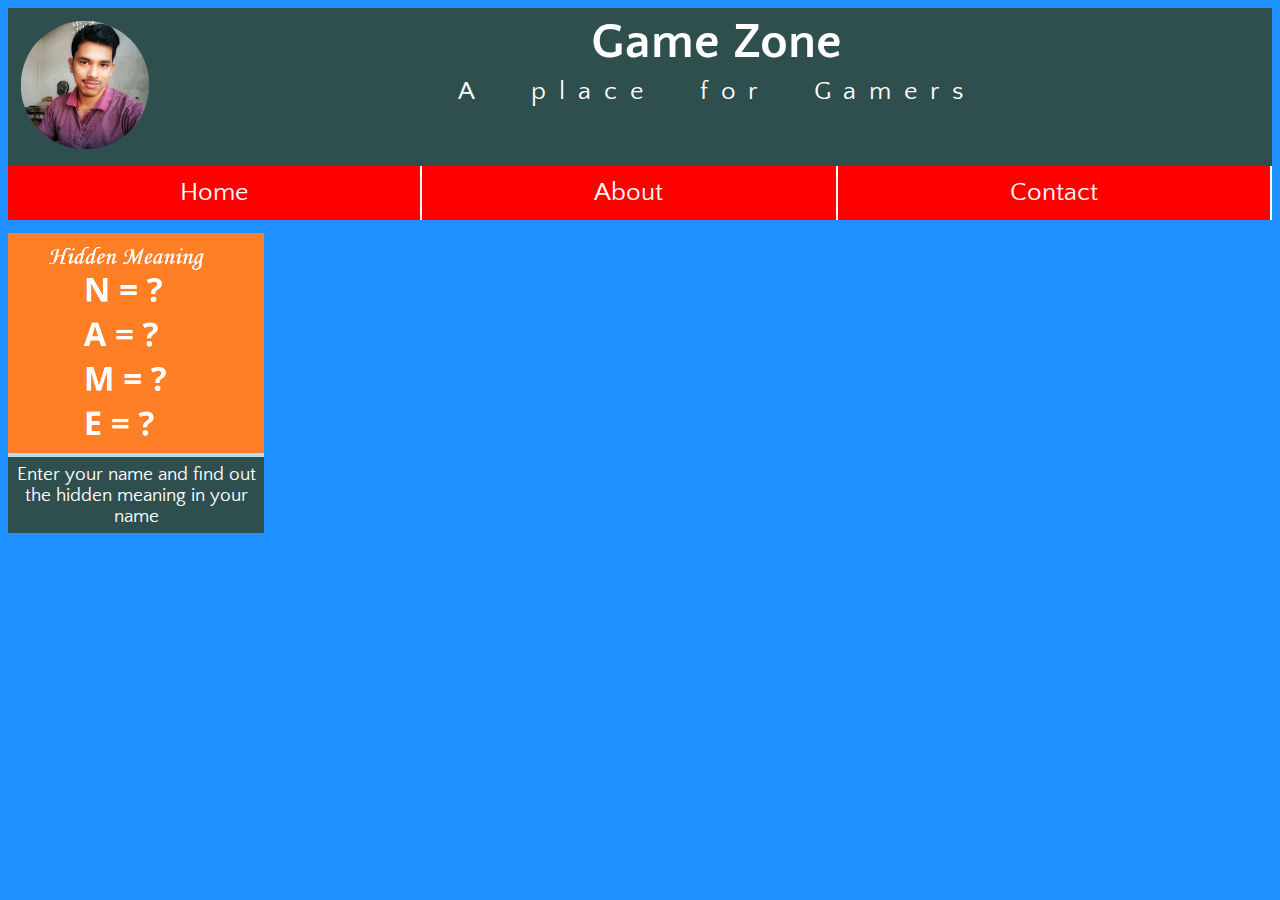
<file: index.html>
<!DOCTYPE html>
<html lan="en-US">
<head>
	<title>Game Zone</title>
	<meta charset="UTF-8"/>
	<meta name="viewport" content="width=device-width, initial-scale=1.0"/>
	<meta name="author" content="jamil Ahmed"/>
	<link rel="stylesheet" type="text/css" href="style.css"/>
</head>
<body>
	<header>
		<div id = "logo">
			<img src = "pictures/jamil.jpeg"/>
		</div>
		<div id = "title">
			<h1>Game Zone</h1>
			<p>A place for Gamers</p>
		</div>
	</header>
	<nav>
		<ul id = "main-nav">
			<li><a href = "index.html">Home</a></li>
			<li><a href = "pages/about.html">About</a></li>
			<li><a href = "pages/contact.html">Contact</a></li>
		</ul>
	</nav>
	<main>
	<div class = "game-card">
		<a href = "games/hiddenMeaning/hiddenMeaning.html">
		<img src = "games/hiddenMeaning/hiddenMeaning.png"/>
		<p class = "card-des">Enter your name and find out the hidden meaning in your name</p>
		</a>
	</div>
	</main>
</body>
</html>
</file>
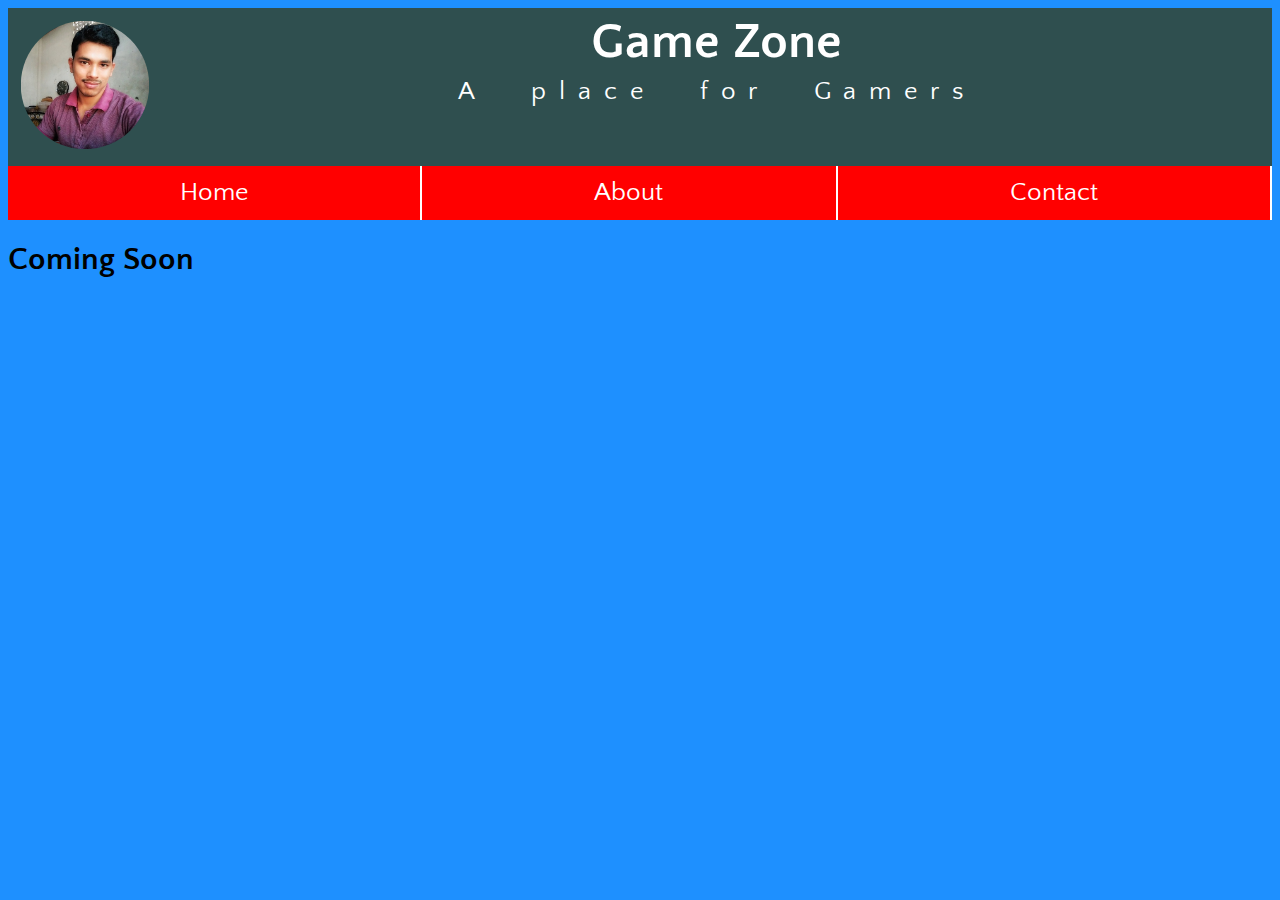
<file: pages/about.html>
<!DOCTYPE html>
<html lan="en-US">
<head>
	<title>About</title>
	<meta charset="UTF-8"/>
	<meta name="viewport" content="width=device-width, initial-scale=1.0"/>
	<meta name="author" content="jamil Ahmed"/>
	<link rel="stylesheet" type="text/css" href="../style.css"/>
</head>
<body>
	<header>
		<div id = "logo">
			<img src = "../pictures/jamil.jpeg"/>
		</div>
		<div id = "title">
			<h1>Game Zone</h1>
			<p>A place for Gamers</p>
		</div>
	</header>
	<nav>
		<ul id = "main-nav">
			<li><a href = "../index.html">Home</a></li>
			<li><a href = "../pages/about.html">About</a></li>
			<li><a href = "../pages/contact.html">Contact</a></li>
		</ul>
	</nav>
	<main>
	<h1>Coming Soon</h1>
	</main>
</body>
</html>
</file>
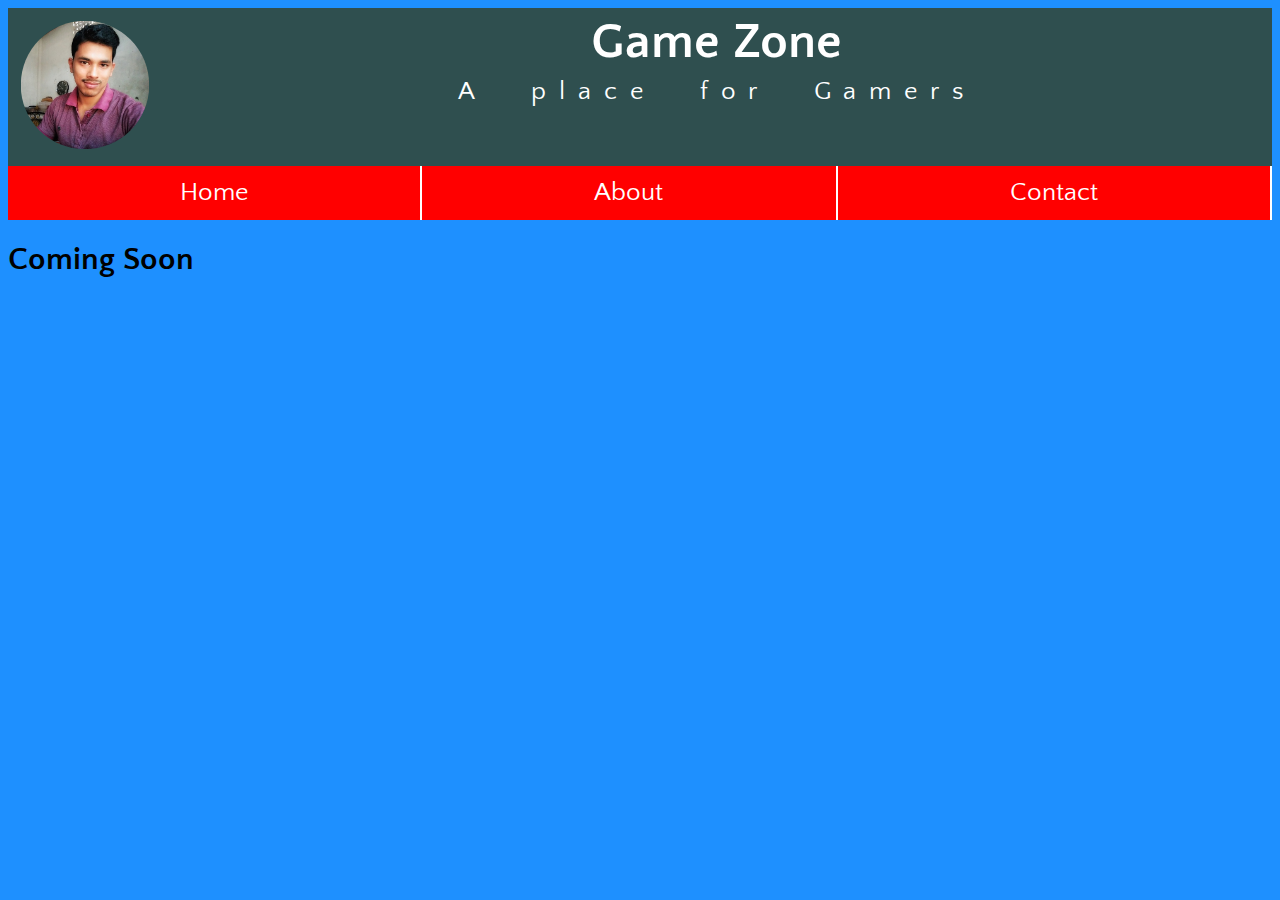
<file: pages/contact.html>
<!DOCTYPE html>
<html lan="en-US">
<head>
	<title>Contact</title>
	<meta charset="UTF-8"/>
	<meta name="viewport" content="width=device-width, initial-scale=1.0"/>
	<meta name="author" content="jamil Ahmed"/>
	<link rel="stylesheet" type="text/css" href="../style.css"/>
</head>
<body>
	<header>
		<div id = "logo">
			<img src = "../pictures/jamil.jpeg"/>
		</div>
		<div id = "title">
			<h1>Game Zone</h1>
			<p>A place for Gamers</p>
		</div>
	</header>
	<nav>
		<ul id = "main-nav">
			<li><a href = "../index.html">Home</a></li>
			<li><a href = "../pages/about.html">About</a></li>
			<li><a href = "../pages/contact.html">Contact</a></li>
		</ul>
	</nav>
	<main>
		<h1>Coming Soon</h1>
	</main>
</body>
</html>
</file>
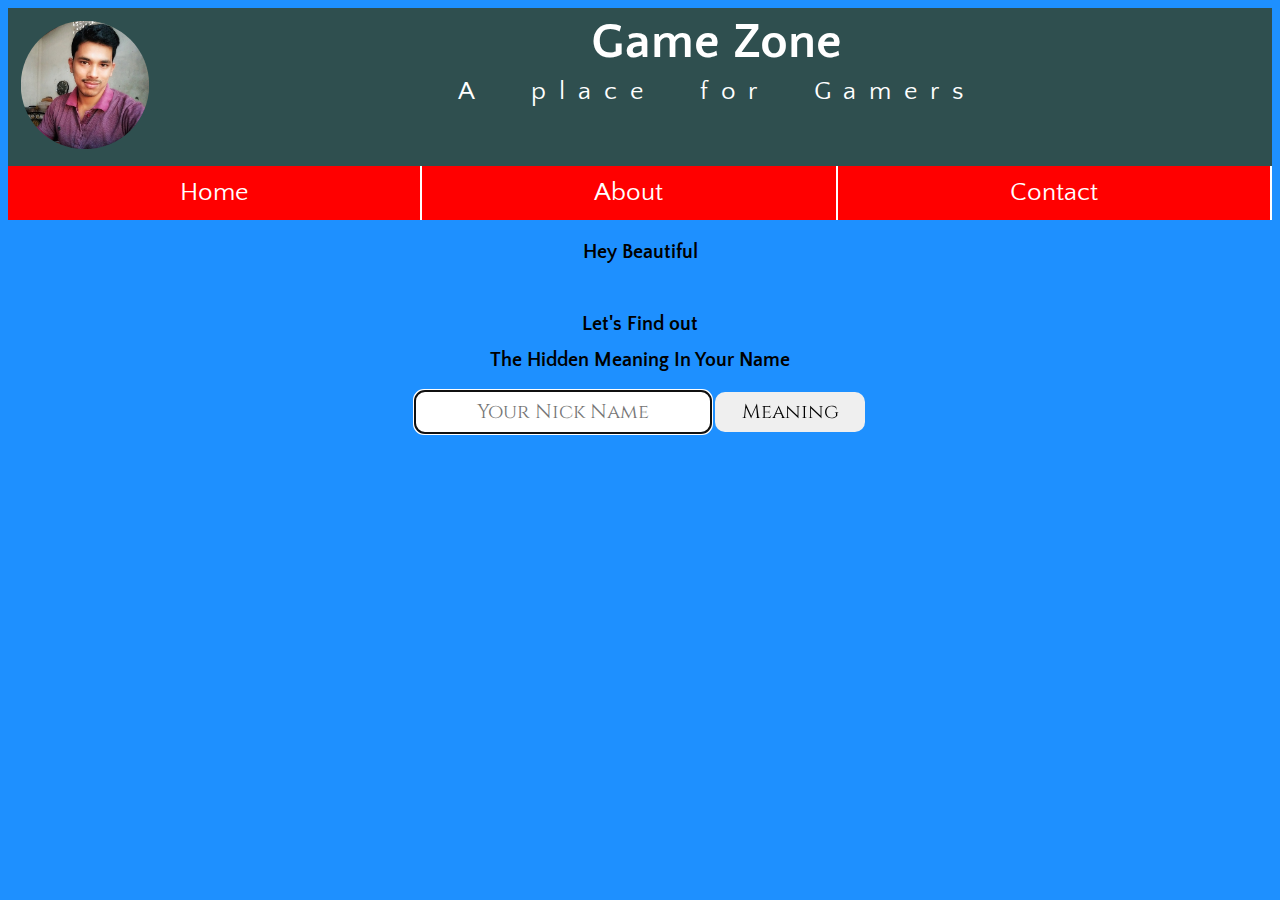
<file: games/hiddenMeaning/hiddenMeaning.html>
<!DOCTYPE html>
<html lan="en-US">
<head>
	<title>Hidden Meaning</title>
	<meta charset="UTF-8"/>
	<meta name="viewport" content="width=device-width, initial-scale=1.0"/>
	<meta name="author" content="jamil Ahmed"/>
	<link rel="stylesheet" type="text/css" href="../../style.css"/>
	<link rel="stylesheet" type="text/css" href="hiddenMeaning.css"/>
</head>
<body>
	<header>
		<div id = "logo">
			<img src = "../../pictures/jamil.jpeg"/>
		</div>
		<div id = "title">
			<h1>Game Zone</h1>
			<p>A place for Gamers</p>
		</div>
	</header>
	<nav>
		<ul id = "main-nav">
			<li><a href = "../../index.html">Home</a></li>
			<li><a href = "../../pages/about.html">About</a></li>
			<li><a href = "../../pages/contact.html">Contact</a></li>
		</ul>
	</nav>
	<!-- Change only below code -->
	<main>
	<h1 id = "display">Hey Beautiful<br><br>Let's Find out<br> The Hidden Meaning In Your Name</h1>
	<form>
		<input id = "name" type = "text" placeholder = "Your Nick Name" autofocus/>
		<button id = "mean" type = "button">Meaning</button>
		<button id = "reset" type = "reset">Reset</button>
	</form>
	<div id = "container">
		<div><p id = "result1" style = "text-align: center;"></p></div>
		<div><p id = "result2"></p></div>
	</div>
	<div id = "thank">
		<h2>Thank You For Visiting</h2>
	</div>
	</main>
	<script src="hiddenMeaning.js"></script>
</body>
</html>
</file>
<file: style.css>
@import url('https://fonts.googleapis.com/css2?family=Cinzel&family=Quattrocento+Sans:ital@1&family=Tangerine:wght@700&display=swap');
body {
	background-color: dodgerblue;
	font-family: 'Quattrocento Sans', sans-serif;
}
/* style the header */
header {
	display: flex;
	background-color: darkslategray;
	text-align: center;
	color: white;
}
#logo img {
	border-radius: 50%;
	width: 10vw;
	height: 10vw;
	padding: 1vw;
}
#title {
	width: 100%;
}
#title h1 {
	font-size: 4vw;
	margin: 0.5vw;
}
#title p {
	margin: 0;
	font-size: 2vw;
	word-spacing: 2vw;
	letter-spacing: 1vw;
}
/* style the header */
/* Style the navigation */
#main-nav {
	display: grid;
	grid-template-columns: auto auto auto;
}
nav {
	background-color: red;
	text-align: center;
}
nav ul {
	list-style-type: none;
	margin: 0;
	padding: 0;
}
nav li {
	border-right: 2px solid white;
}
nav a {
	padding: 1vw;
	display: block;
	text-decoration: none;
	color: white;
	font-size: 2vw;
}
nav a:hover {
	background-color: black;
}
/* Style the navigation */
/* Style for game Cards */
.game-card {
	width: 20vw;
	margin: 1vw 0;
	background-color: powderblue;
}
.game-card img {
	width: 20vw;
	height: auto;
}
.game-card a {
	text-decoration: none;
	display: block;
}
.card-des {
	margin: 0;
	text-align: center;
	padding: 0.5vw;
	font-size: 1.5vw;
	background-color: darkslategray;
	color: white;
}
/* Style for game Cards */
/* style for mobile */
@media screen and (max-width: 480px) { 
	body {
		margin: 0;
	}
	/*Style the header*/
	#logo img {
		width: 20vw;
		height: 20vw;
	}
	#title h1 {
		margin: 1vw 0 0 0
		letter-spacing: 0.15em;
		font-size: 11vw;
	}
	#title p {
		margin: 3px;
		letter-spacing: 0.313em;
		word-spacing: 2px;
		font-size: 4.5vw;
	}
	/*Style the header*/
	/* style navigation */
	nav a {
		font-size: 6.5vw;
	}
	/* style navigation */
	/* style game card */
	.game-card {
		width: 80vw;
		margin: 0.5vw auto;
		border: 2px solid white;
		border-radius: 20px;
		overflow: hidden;
	}
	.game-card img {
		margin-left: 50%;
		transform: translate(-50%, 0);
		width: 50vw;
		height: 50vw;
	}
	.card-des {
		font-size: 6.5vw;
	}
	/* style game card */
}
/* Style for mobile */
</file>
<file: games/hiddenMeaning/hiddenMeaning.css>
#display {
	font-size: 20px;
}
main {
	text-align: center;
	line-height: 1.8;
	
}
#container {
	display: flex;
	width: 500px;
	margin: 5px auto;
	border: 2px solid white;
}
#container div {
	width: 50%;
	margin: 10px;
}
button {
	text-align: center;
	width: 150px;
	height: 40px;
	font-size: 20px;
	border-radius: 10px;
	border: none;
	font-family: 'Cinzel', serif;
}
button:hover {
	background-color: black;
	color: white;
}
input {
	text-align: center;
	height: 40px;
	font-size: 20px;
	border-radius: 10px;
	border: none;
	font-family: 'Cinzel', serif;
}
#thank {
	border: 2px solid white;
	margin: 5px auto;
	padding: 10px;
	font-size: 36px;
	background-color: slategray;
	font-family: 'Tangerine', cursive;
}
@media screen and (max-width: 480px) {
	#container {
		width: auto;
	}
}
</file>
